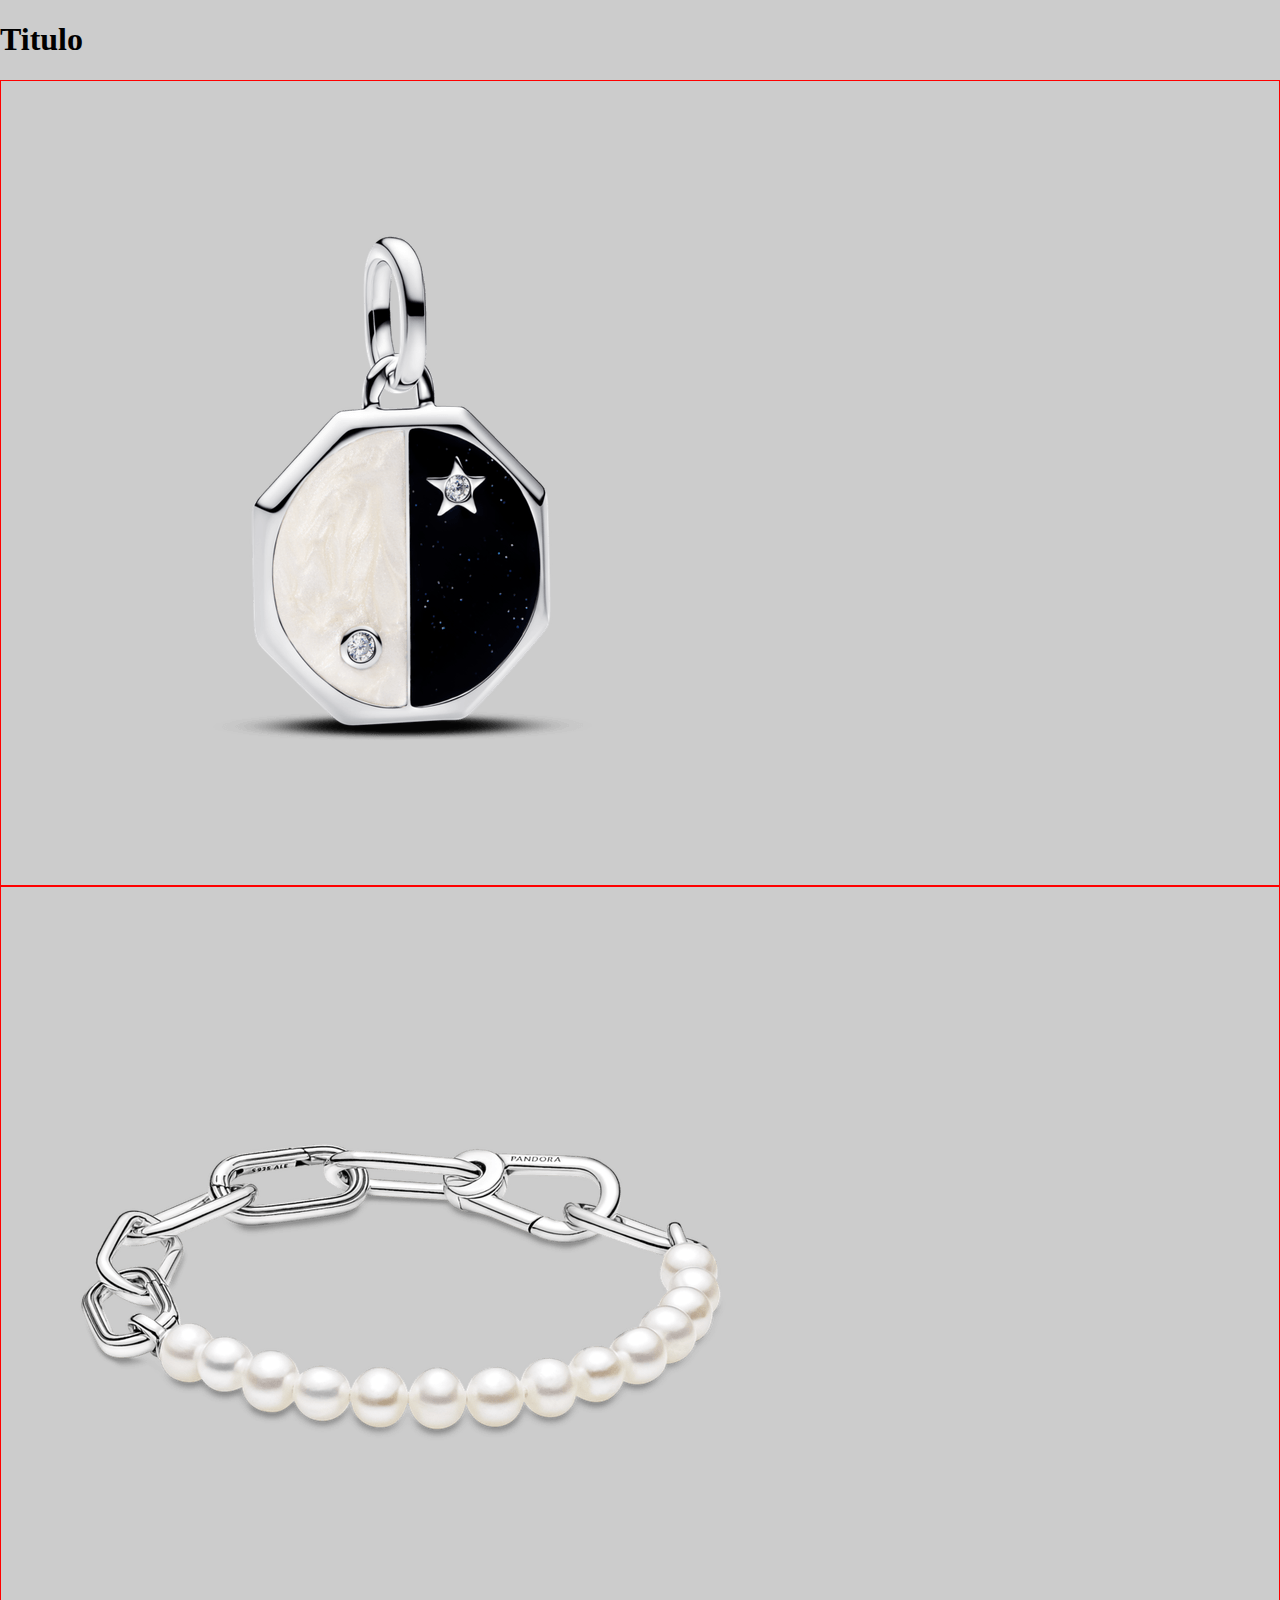
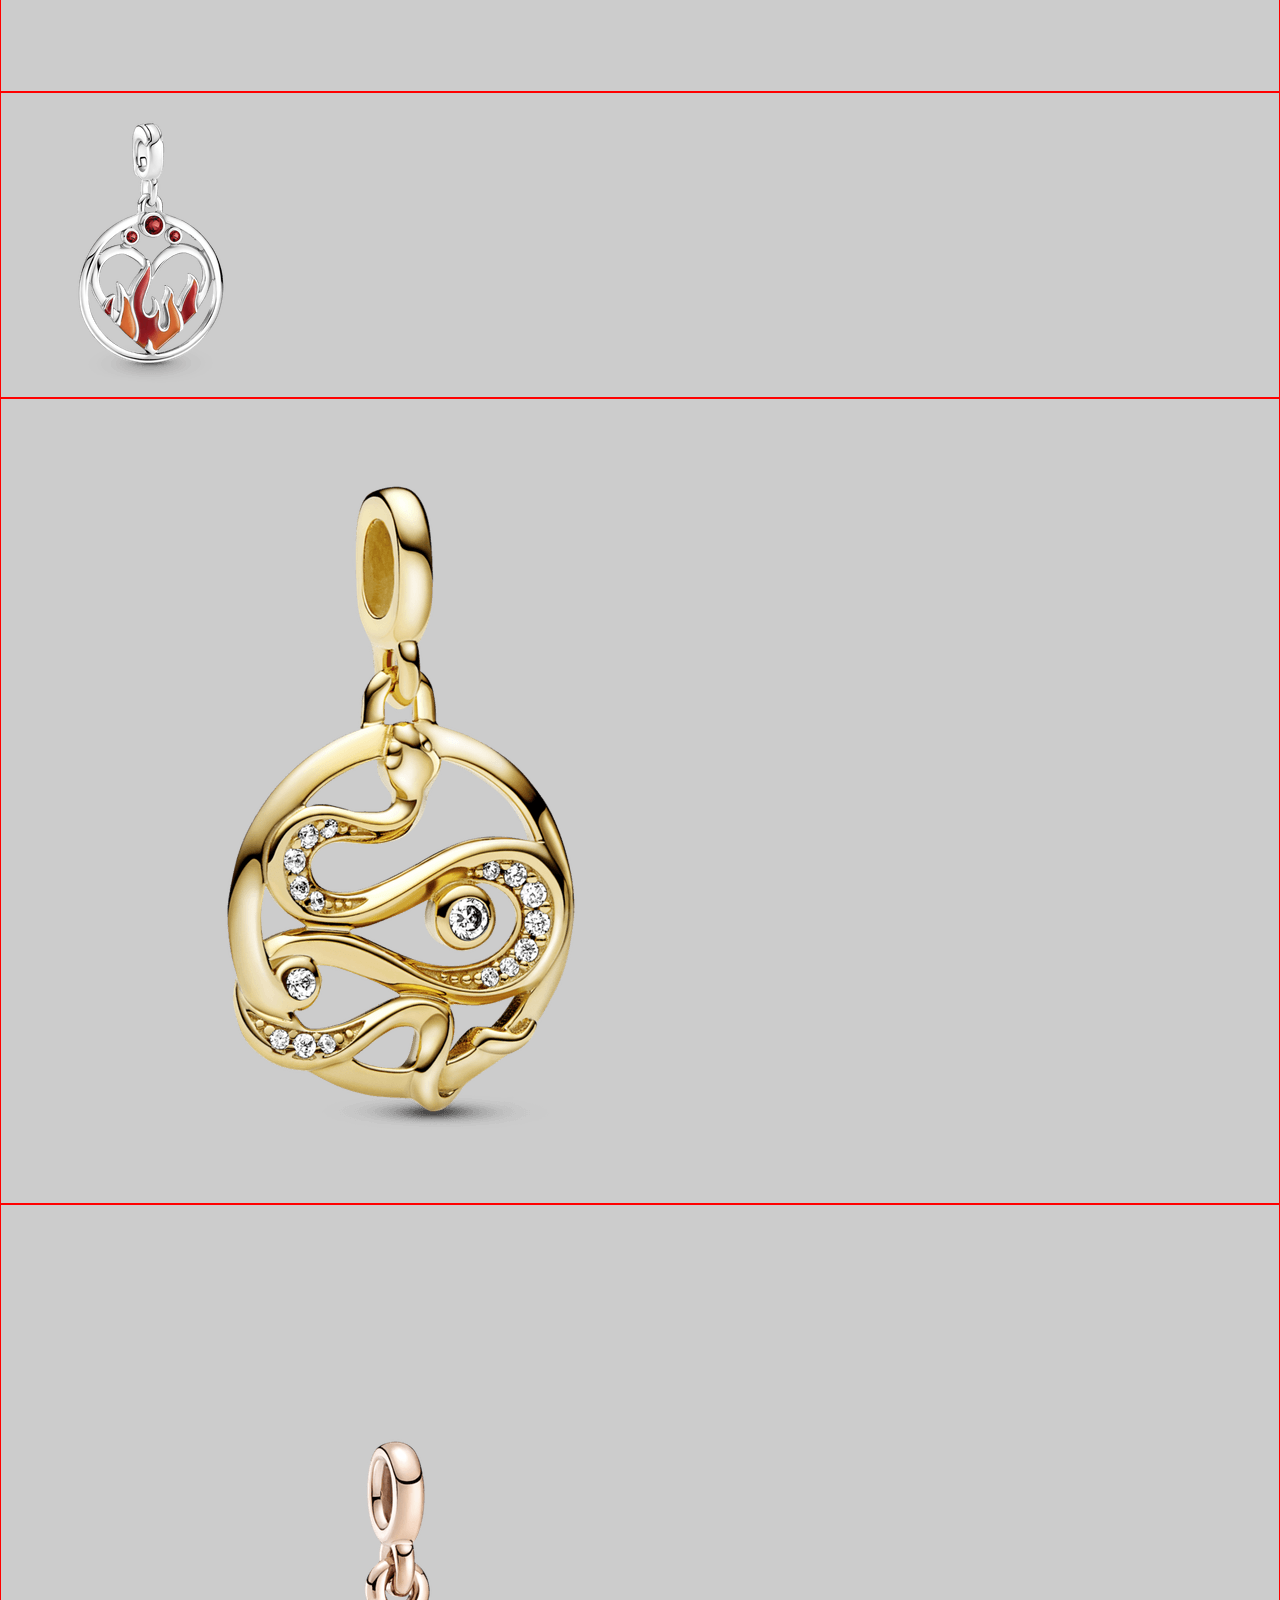
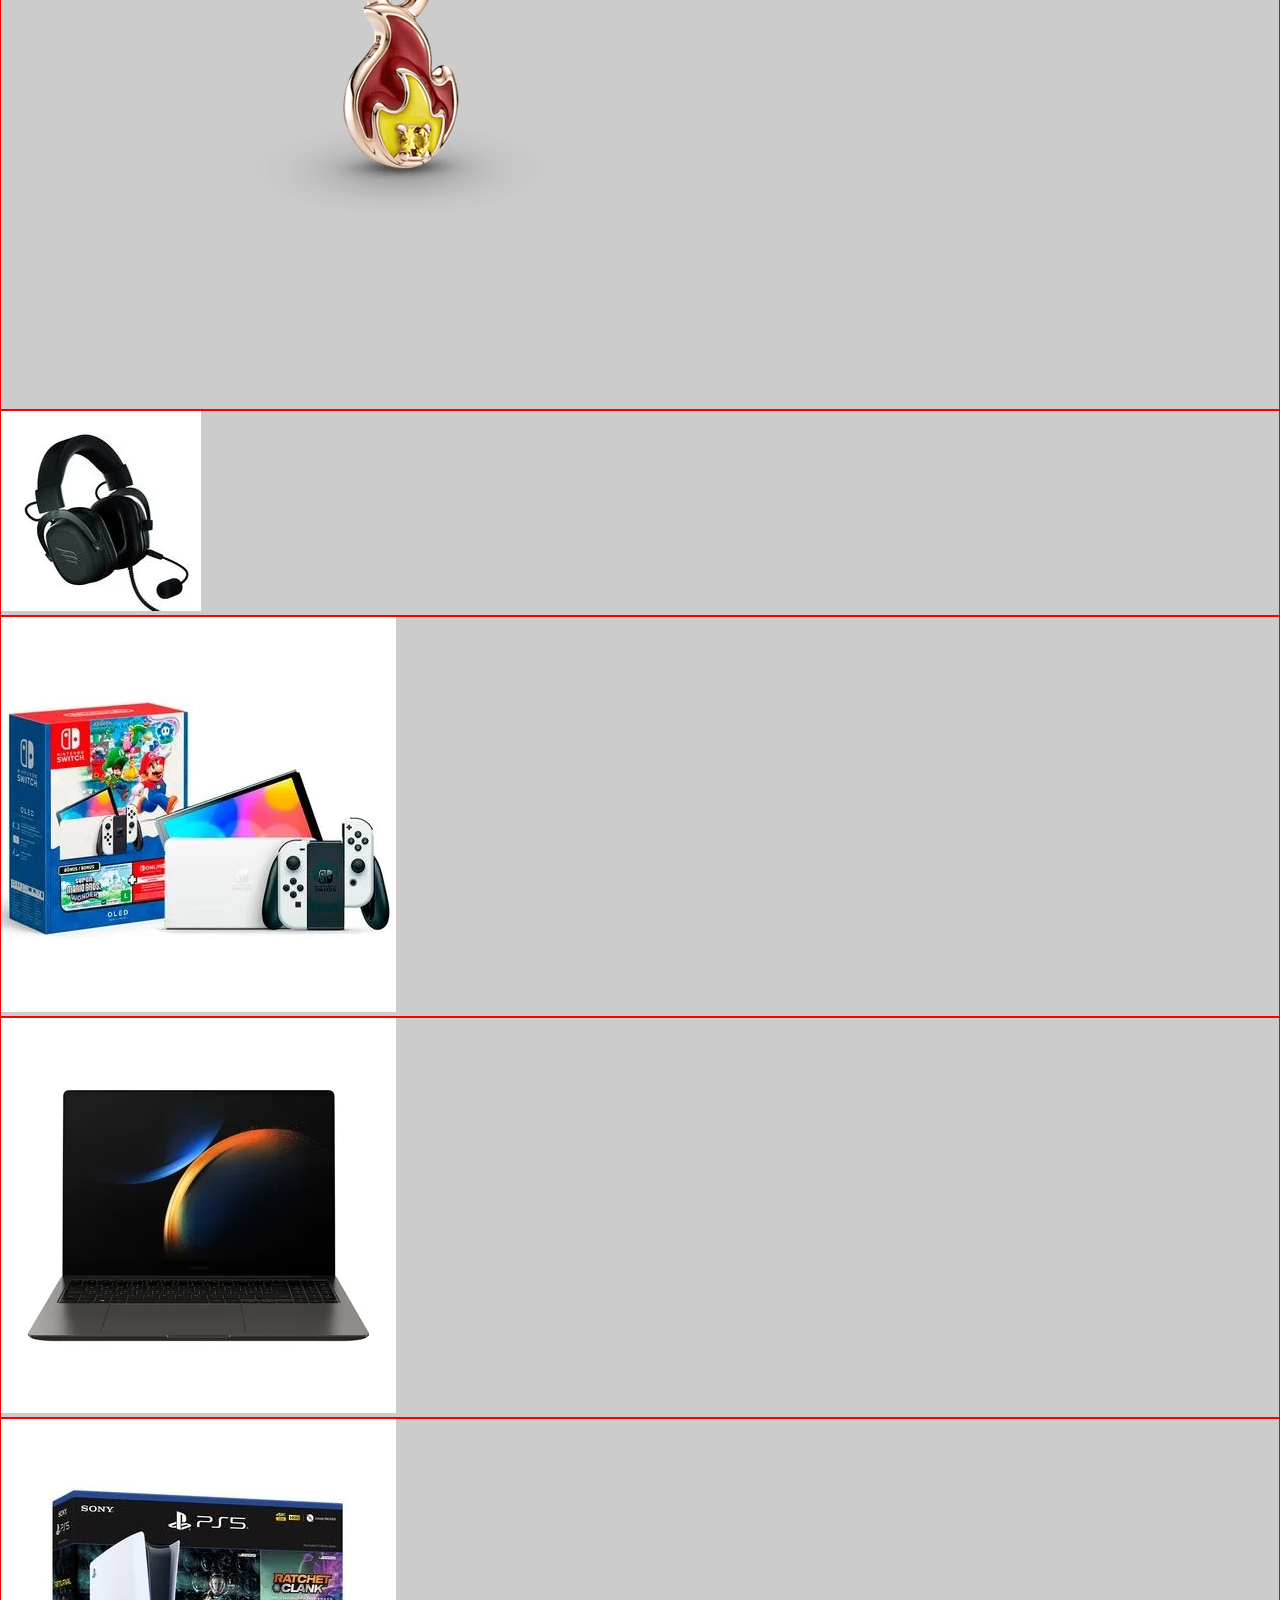
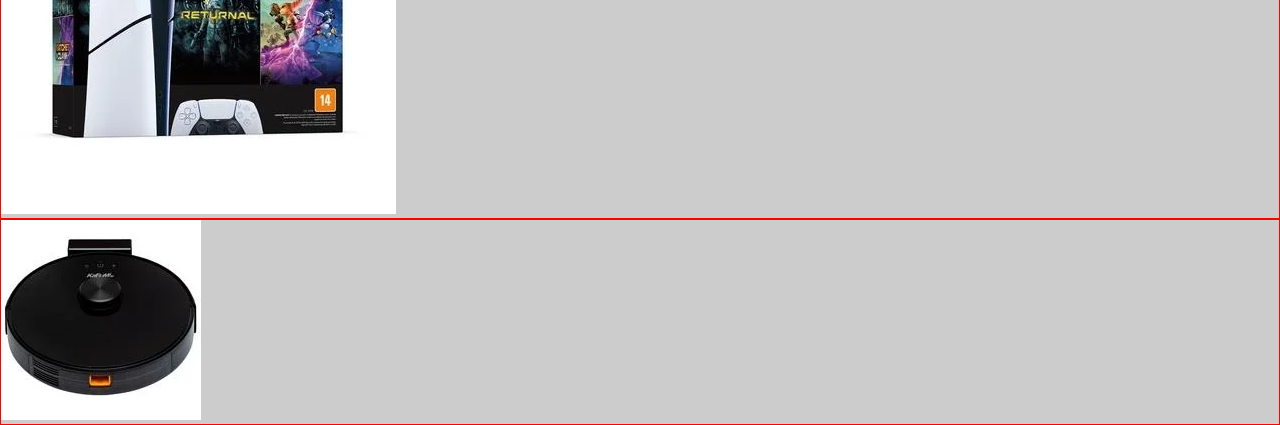
<file: index.html>
<!DOCTYPE html>
<html lang="en">
<head>
    <meta charset="UTF-8">
    <meta name="viewport" content="width=>, initial-scale=1.0">
    <title>Document</title>
    <link rel="stylesheet" href="style.css"/>
</head>
<body>
    <h1>Titulo</h1>

    <div>
        <img src="imagens/329735-800-800.png"/>
    </div>
    <div>
        <img src="imagens/bracelete de perolas.png"/>
    </div>
    <div>
        <img src="imagens/medalhao chama.png"/>
    </div>
    <div>
        <img src="imagens/medalhao cobra.png"/>
    </div>
    <div>
        <img src="imagens/minipendente de chama.png"/>
    </div>
    <div>
        <img src="imagens/fone.webp"/>
    </div>
    <div>
        <img src="imagens/nintendo.webp"/>
    </div>
    <div>
        <img src="imagens/notebook.webp"/>
    </div>
    <div>
        <img src="imagens/play5.webp"/>
    </div>
    <div>
        <img src="imagens/roboaspirador.webp"/>
    </div>
</body>
</html>
</file>
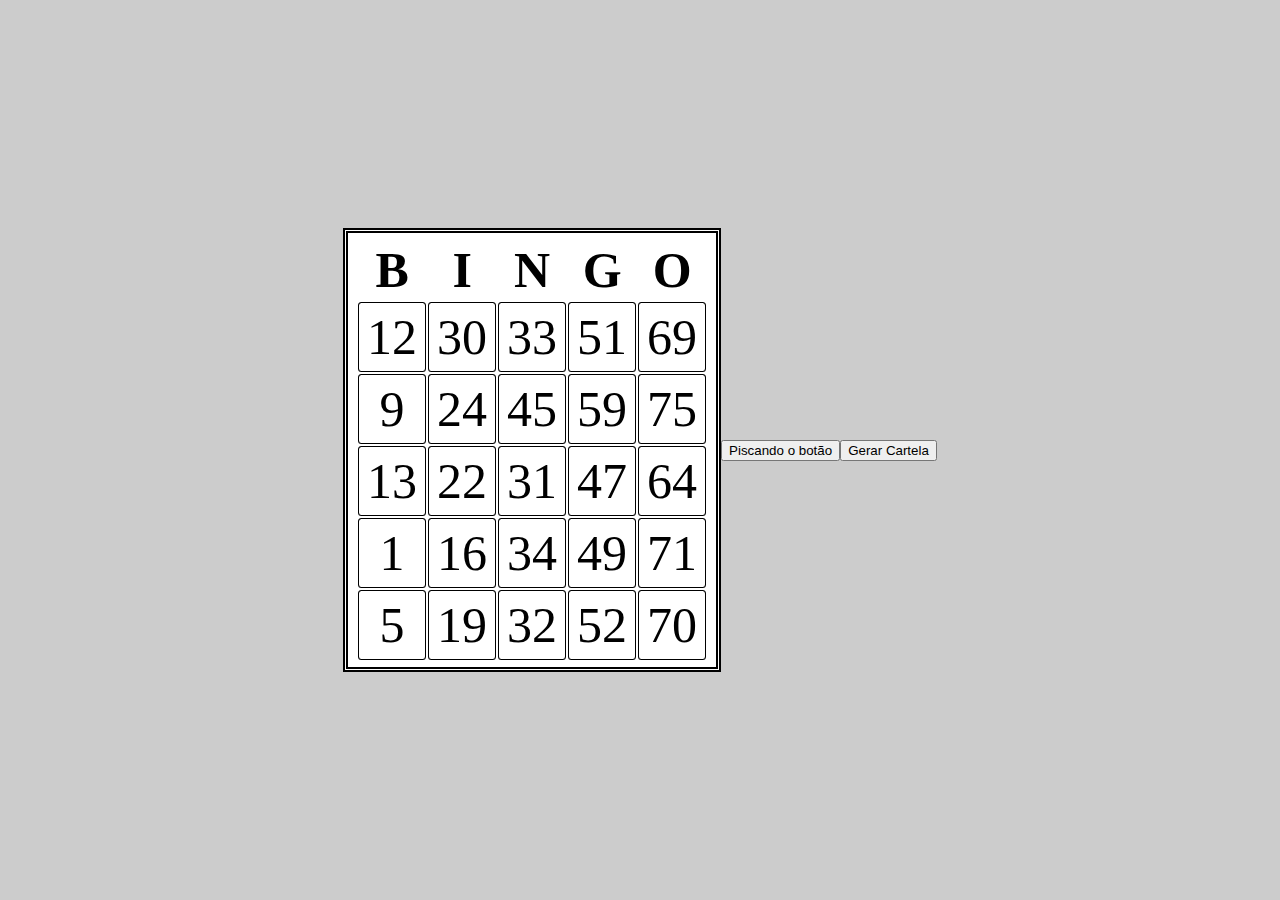
<file: cartela.html>
<!DOCTYPE html>
<html lang="pt-br">
<head>
    <meta charset="UTF-8">
    <meta name="viewport" content="width=device-width, initial-scale=1.0">
    <title>Bingo</title>
    <link href="bingo.css" rel="stylesheet"/>
</head>
<body>
    <table class="tabela">
        <thead>
            <tr>
                <th>B</th>
                <th>I</th>
                <th>N</th>
                <th>G</th>
                <th>O</th>
            </tr>
        </thead>
        <tbody>
            <tr>
                <td id="b1" onclick="MarcarCartela(this)">12</td>
                <td id="i1"onclick="MarcarCartela(this)">30</td>
                <td id="n1"onclick="MarcarCartela(this)">33</td>
                <td id="g1"onclick="MarcarCartela(this)">51</td>
                <td id="o1"onclick="MarcarCartela(this)">69</td>
            </tr>
            <tr>
                <td id="b2"onclick="MarcarCartela(this)">9</td>
                <td id="i2"onclick="MarcarCartela(this)">24</td>
                <td id="n2"onclick="MarcarCartela(this)">45</td>
                <td id="g2"onclick="MarcarCartela(this)">59</td>
                <td id="o2"onclick="MarcarCartela(this)">75</td>
            </tr>
            <tr>
                <td id="b3"onclick="MarcarCartela(this)">13</td>
                <td id="i3"onclick="MarcarCartela(this)">22</td>
                <td id="n3"onclick="MarcarCartela(this)">31</td>
                <td id="g3"onclick="MarcarCartela(this)">47</td>
                <td id="o3"onclick="MarcarCartela(this)">64</td>
            </tr>
            <tr>
                <td id="b4"onclick="MarcarCartela(this)">1</td>
                <td id="i4"onclick="MarcarCartela(this)">16</td>
                <td id="n4"onclick="MarcarCartela(this)">34</td>
                <td id="g4"onclick="MarcarCartela(this)">49</td>
                <td id="o4"onclick="MarcarCartela(this)">71</td>
            </tr>
            <tr>
                <td id="b5"onclick="MarcarCartela(this)">5</td>
                <td id="i5"onclick="MarcarCartela(this)">19</td>
                <td id="n5"onclick="MarcarCartela(this)">32</td>
                <td id="g5"onclick="MarcarCartela(this)">52</td>
                <td id="o5"onclick="MarcarCartela(this)">70</td>
            </tr>


        </tbody>
    </table>
    <br/>
    <button id="botao" onclick="Piscar()">
        Piscando o botão
    </button>
    <Button onclick="GerarCartela()">
        Gerar Cartela
    </Button>    
    <script>
        function GerarCartela()
        {
            vetorB= MisturarArray ( GerarVetor(1,15) )
            vetorI= MisturarArray ( GerarVetor(16,30) )
            vetorN= MisturarArray ( GerarVetor(31,45) )
            vetorG= MisturarArray ( GerarVetor(46,60) )
            vetorO= MisturarArray ( GerarVetor(61,75) )
        
            for(var i=0; i<5 ;i++)
            {
                var td = document.getElementById("b"+(i+1))
                td.innerText= vetorB[i]

                td = document.getElementById("i"+(i+1))
                td.innerText= vetorI[i]

                td = document.getElementById("n"+(i+1))
                td.innerText= vetorN[i]

                td = document.getElementById("g"+(i+1))
                td.innerText= vetorG[i]

                td = document.getElementById("o"+(i+1))
                td.innerText= vetorO[i]



            }
        }
        function GerarVetor(numeroInicial, numeroFinal)
        {
            vetor=[ ]
            for(var i=numeroInicial; i <=numeroFinal;i++)
            {
                vetor.push(i)
            }
            return vetor
        }
        function Piscar()
        {
            var botao = document.getElementById("botao")
            if(botao.style.backgroundColor == 'red'){
                botao.style.backgroundColor = 'blue';
            } else {
                botao.style.backgroundColor='red'
            }
        }
        function MarcarCartela(td)
        {
            if(td.style.backgroundColor != 'black'){
                td.style.backgroundColor = 'black';
                td.style.color= "white"
            } else {
                 td.style.backgroundColor ='white'
                td.style.color= "black"
            }
        }
            function NumeroAleatorio(numeroMinimo,  numeroMaximo){
             var retorno = Math.floor(Math.random() * numeroMaximo)
             if(retorno > 0 && retorno >= numeroMinimo && retorno <= numeroMaximo)
             {
             return retorno
             } else {
             return NumeroAleatorio(numeroMinimo, numeroMaximo)
        }
    }

    function MisturarArray(array)
    {
        var aleatorio 
        var cont = array.leght
        var auxiliar
        while (cont != 0){
            aleatorio = NumeroAleatorio(1, array.length)
            cont--
            auxiliar = array[cont]
            array[cont] = array[aleatorio]
            array[aleatorio] = auxiliar
        }
        return array
    }


    </script>
</body>
</html>
</file>
<file: style.css>
html, body{
    margin:0;
    padding: 0;
    height: 100%;
    background-color: #CCC;
}
div{
    border: 1px solid #F00;
}
</file>
<file: bingo.css>
body, html {
    background-color:#cccccc;
    margin:0;
    padding:0;
    height: 100%;
    display:flex;
    justify-content: center;
    align-items: center;
}

.tabela{
    background-color: #FFFFFF;
    border: 5px double #000;
    border-radius: 0%;
    font-size: 50px;
    padding: 5px 8px;
}
td{
    border:1px solid;
    border-radius: 5%;
    text-align: center;
    padding: 5px 8px;
}
</file>
